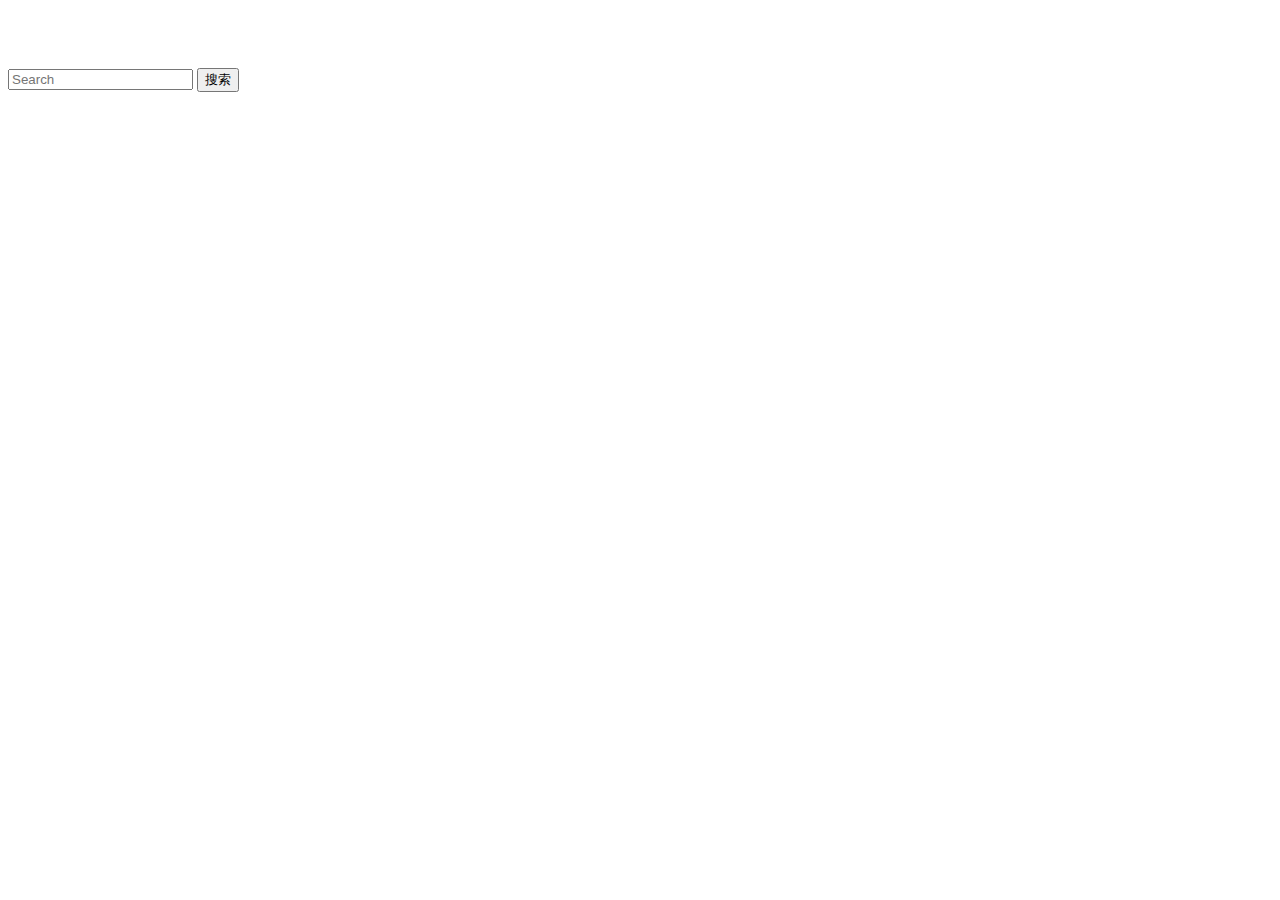
<file: NaiveBayesSearch/templates/index.html>
<html>
    <head>
        <link href="http://libs.baidu.com/bootstrap/3.0.3/css/bootstrap.min.css" rel="stylesheet">
        <script src="http://libs.baidu.com/jquery/2.0.0/jquery.min.js"></script>
        <script src="http://libs.baidu.com/bootstrap/3.0.3/js/bootstrap.min.js"></script>
        <style type="text/css">  
            .center {
                width: auto;
                display: table;
                margin-left: auto;
                margin-right: auto;
            }
            body {
                padding-top: 60px;
            }
            .input-append{
                width: 100%;
            }
            .full-width {
                display:block;
            }
        </style>  
        
    </head>
    
    <div class="container">
	    <div class="row">
            <div class="col-lg-7 col-lg-offset-2 text-center">
                <form id="custom-search-form" class="form-search form-inline form-horizontal pull-center" action="/" method="post">
                    <div class="input-append span13">
                        <input type="text" class="search-query" placeholder="Search" name="queryword">
                        <button type="submit" class="btn btn-primary"> 搜索 </button>
                    </div>
                </form>
            </div>
	    </div>
    </div>
</html>
</file>
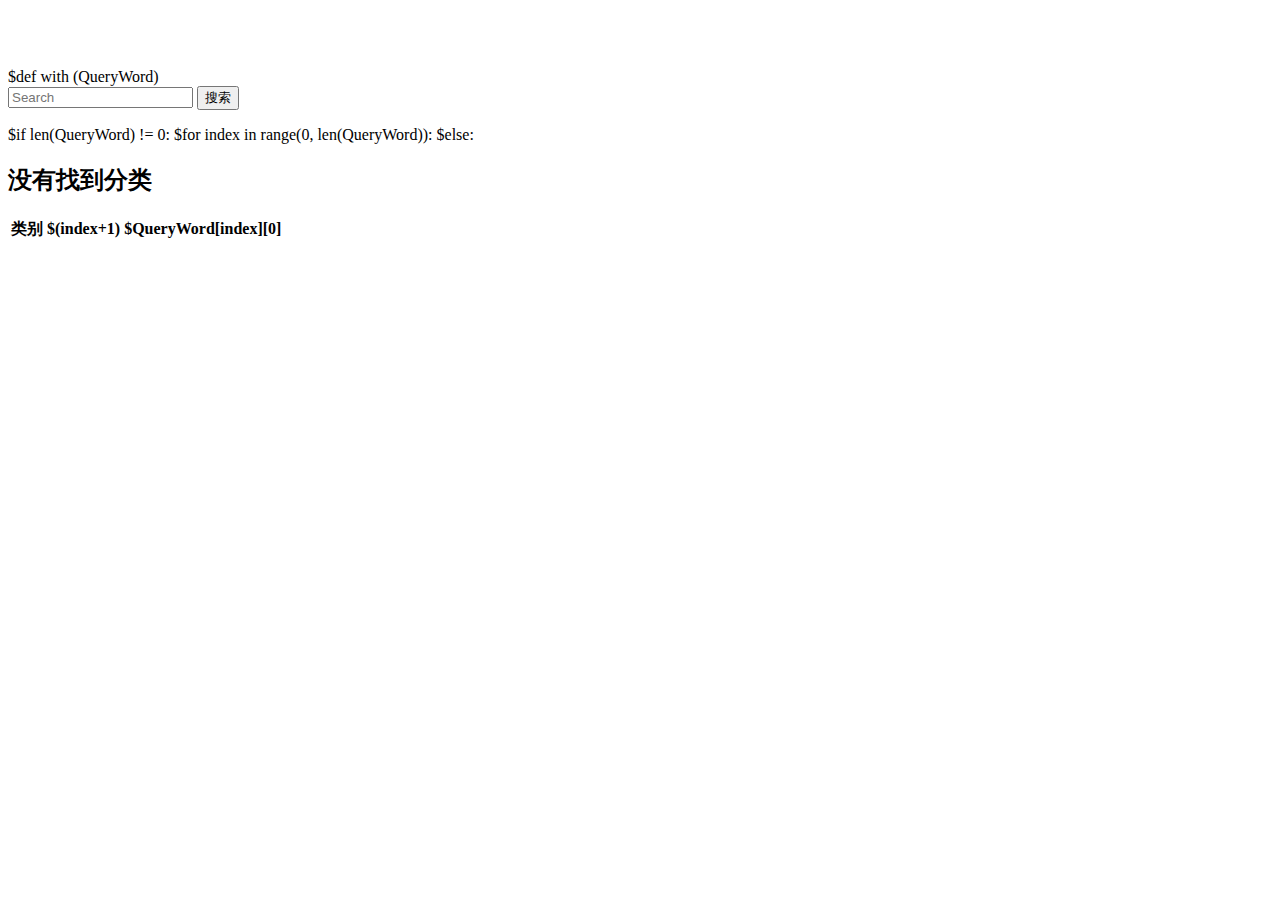
<file: NaiveBayesSearch/templates/queryword.html>
$def with (QueryWord)

<html>
    <head>
        <link href="http://libs.baidu.com/bootstrap/3.0.3/css/bootstrap.min.css" rel="stylesheet">
        <script src="http://libs.baidu.com/jquery/2.0.0/jquery.min.js"></script>
        <script src="http://libs.baidu.com/bootstrap/3.0.3/js/bootstrap.min.js"></script>
        <style type="text/css">  
            .center {
                width: auto;
                display: table;
                margin-left: auto;
                margin-right: auto;
            }
            body {
                padding-top: 60px;
            }
            .input-append{
                width: 100%;
            }
            .full-width {
                display:block;
            }
        </style>  
        
    </head>
    
    <div class="container">
	    <div class="row">
            <div class="col-lg-7 col-lg-offset-2 text-center">
                <form id="custom-search-form" class="form-search form-inline form-horizontal pull-center" action="/" method="post">
                    <div class="input-append span13">
                        <input type="text" class="search-query" placeholder="Search" name="queryword">
                        <button type="submit" class="btn btn-primary"> 搜索 </button>
                    </div>
                </form>
                
                <table class = "table">
                    $if len(QueryWord) != 0:
                        $for index in range(0, len(QueryWord)):
                            <tr>
                                <th>类别 $(index+1)</th>
                                <th>$QueryWord[index][0]</th>
                            </tr>
                    $else:
                        <h2>没有找到分类<h2>
                </table>
                
            </div>
	    </div>
    </div>
</html>
</file>
